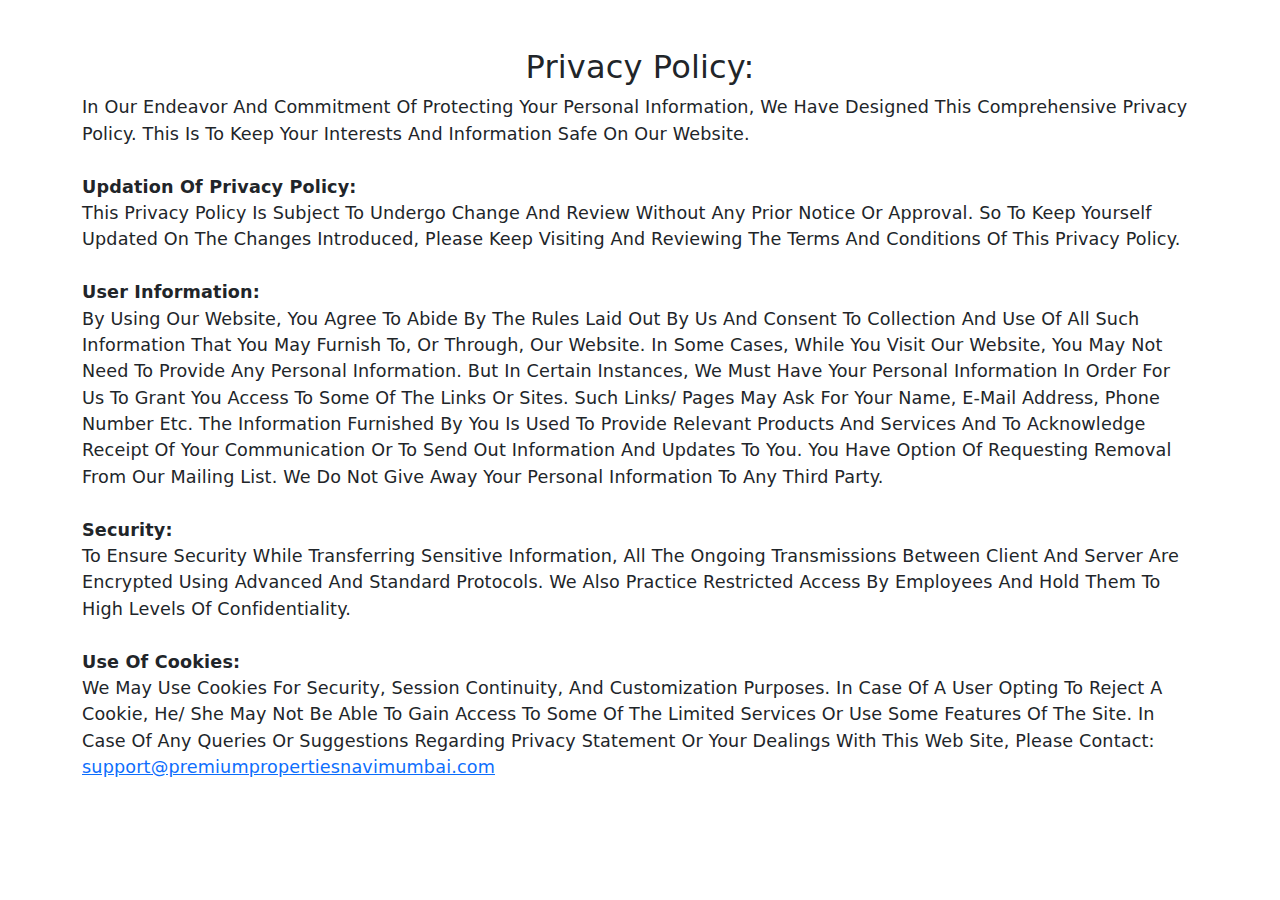
<file: privacy_policy.html>
<!DOCTYPE html>
<html lang="en">
  <head>
    <meta charset="UTF-8" />
    <meta name="viewport" content="width=device-width, initial-scale=1.0" />
    <title>Privacy Policy - New Palm Beach</title>

    <!-- Favicon -->
    <link rel="icon" href="img/logo/favicon.png" sizes="16x16" />

    <!-- Bootstrap CDN -->
    <link
      href="https://cdn.jsdelivr.net/npm/bootstrap@5.3.3/dist/css/bootstrap.min.css"
      rel="stylesheet"
      integrity="sha384-QWTKZyjpPEjISv5WaRU9OFeRpok6YctnYmDr5pNlyT2bRjXh0JMhjY6hW+ALEwIH"
      crossorigin="anonymous" />

    <style>
      * {
        margin: 0;
        padding: 0;
        box-sizing: border-box;
      }
      body {
        font-size: 1.1em;
        letter-spacing: 0.01rem;
        font-weight: 400;
        font-style: normal;
        text-transform: capitalize;
      }
    </style>
    
    <!-- Google tag (gtag.js) -->
<script async src="https://www.googletagmanager.com/gtag/js?id=AW-16841506878"></script>
<script>
  window.dataLayer = window.dataLayer || [];
  function gtag(){dataLayer.push(arguments);}
  gtag('js', new Date());

  gtag('config', 'AW-16841506878');
</script>

  </head>
  <body>
    <div class="container mt-5">
      <div class="head text-center">
        <h2>Privacy Policy:</h2>
      </div>
      <p>
        In Our Endeavor And Commitment Of Protecting Your Personal Information,
        We Have Designed This Comprehensive Privacy Policy. This Is To Keep Your
        Interests And Information Safe On Our Website.
        <br />
        <br />
        <b>Updation Of Privacy Policy:</b>
        <br />

        This Privacy Policy Is Subject To Undergo Change And Review Without Any
        Prior Notice Or Approval. So To Keep Yourself Updated On The Changes
        Introduced, Please Keep Visiting And Reviewing The Terms And Conditions
        Of This Privacy Policy.
        <br />
        <br />
        <b>User Information:</b>
        <br />
        By Using Our Website, You Agree To Abide By The Rules Laid Out By Us And
        Consent To Collection And Use Of All Such Information That You May
        Furnish To, Or Through, Our Website. In Some Cases, While You Visit Our
        Website, You May Not Need To Provide Any Personal Information. But In
        Certain Instances, We Must Have Your Personal Information In Order For
        Us To Grant You Access To Some Of The Links Or Sites. Such Links/ Pages
        May Ask For Your Name, E-Mail Address, Phone Number Etc. The Information
        Furnished By You Is Used To Provide Relevant Products And Services And
        To Acknowledge Receipt Of Your Communication Or To Send Out Information
        And Updates To You. You Have Option Of Requesting Removal From Our
        Mailing List. We Do Not Give Away Your Personal Information To Any Third
        Party.

        <br />
        <br />
        <b>Security:</b>
        <br />
        To Ensure Security While Transferring Sensitive Information, All The
        Ongoing Transmissions Between Client And Server Are Encrypted Using
        Advanced And Standard Protocols. We Also Practice Restricted Access By
        Employees And Hold Them To High Levels Of Confidentiality.

        <br />
        <br />
        <b>Use Of Cookies:</b>
        <br />
        We May Use Cookies For Security, Session Continuity, And Customization
        Purposes. In Case Of A User Opting To Reject A Cookie, He/ She May Not
        Be Able To Gain Access To Some Of The Limited Services Or Use Some
        Features Of The Site. In Case Of Any Queries Or Suggestions Regarding
        Privacy Statement Or Your Dealings With This Web Site, Please Contact:
        <a
          href="mailto:support@premiumpropertiesnavimumbai.com"
          class="text-lowercase">
          support@premiumpropertiesnavimumbai.com
        </a>
      </p>
    </div>
  </body>
</html>
</file>
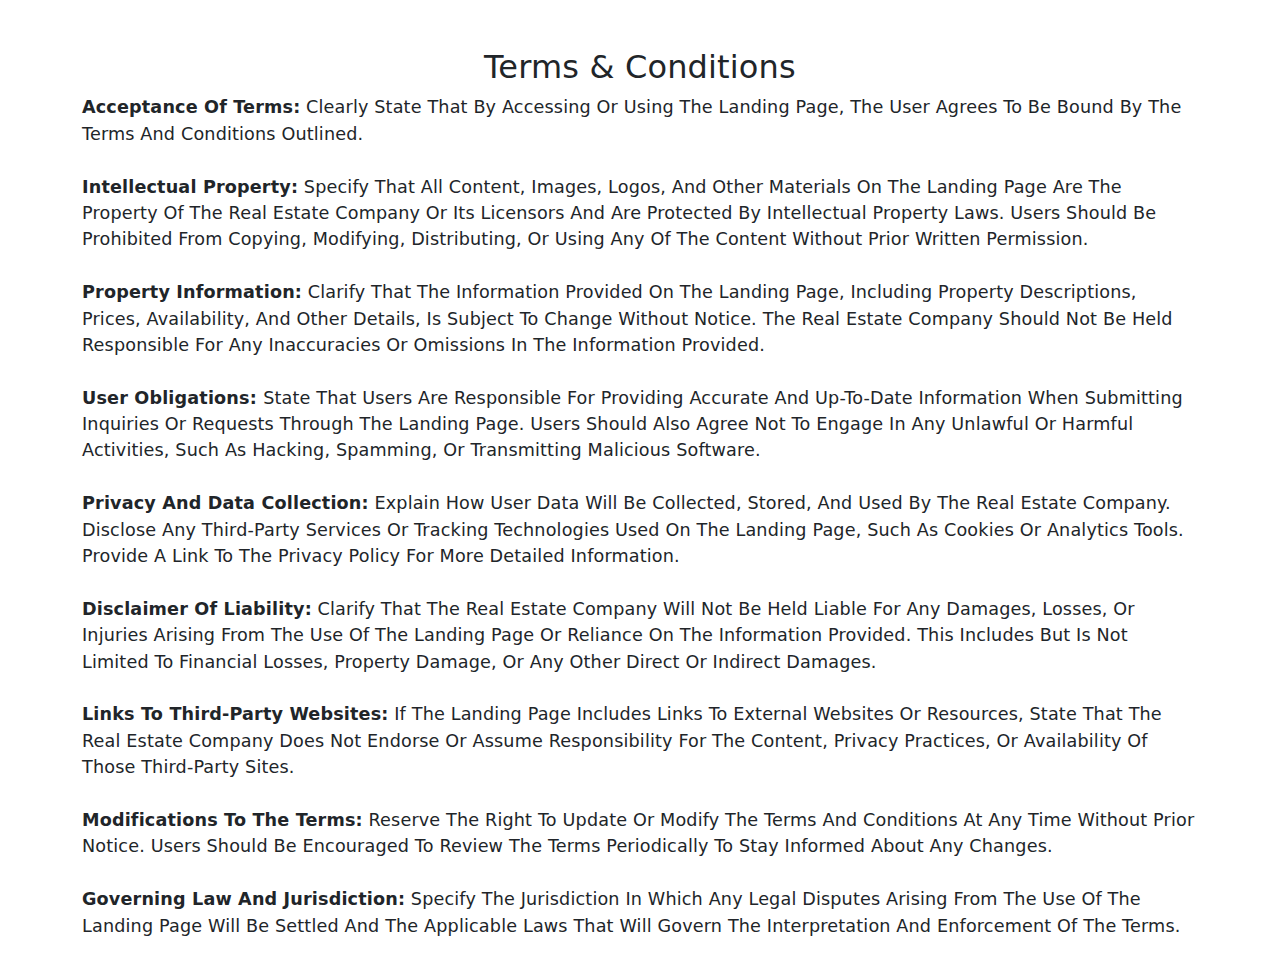
<file: termsandcondition.html>
<!DOCTYPE html>
<html lang="en">
  <head>
    <meta charset="UTF-8" />
    <meta name="viewport" content="width=device-width, initial-scale=1.0" />
    <title>Terms & Conditions - New Palm Beach</title>

    <!-- Favicon -->
    <link rel="icon" href="img/logo/favicon.png" sizes="16x16" />

    <!-- Bootstrap CDN -->
    <link
      href="https://cdn.jsdelivr.net/npm/bootstrap@5.3.3/dist/css/bootstrap.min.css"
      rel="stylesheet"
      integrity="sha384-QWTKZyjpPEjISv5WaRU9OFeRpok6YctnYmDr5pNlyT2bRjXh0JMhjY6hW+ALEwIH"
      crossorigin="anonymous" />

    <style>
      * {
        margin: 0;
        padding: 0;
        box-sizing: border-box;
      }
      body {
        font-size: 1.1em;
        letter-spacing: 0.01rem;
        font-weight: 400;
        font-style: normal;
        text-transform: capitalize;
      }
    </style>
    
    <!-- Google tag (gtag.js) -->
<script async src="https://www.googletagmanager.com/gtag/js?id=AW-16841506878"></script>
<script>
  window.dataLayer = window.dataLayer || [];
  function gtag(){dataLayer.push(arguments);}
  gtag('js', new Date());

  gtag('config', 'AW-16841506878');
</script>

  </head>
  <body>
    <div class="container mt-5">
      <div class="head text-center">
        <h2>Terms & Conditions</h2>
      </div>

      <p>
        <b> Acceptance Of Terms:</b>

        Clearly State That By Accessing Or Using The Landing Page, The User
        Agrees To Be Bound By The Terms And Conditions Outlined.

        <br /><br />
        <b>Intellectual Property:</b>

        Specify That All Content, Images, Logos, And Other Materials On The
        Landing Page Are The Property Of The Real Estate Company Or Its
        Licensors And Are Protected By Intellectual Property Laws. Users Should
        Be Prohibited From Copying, Modifying, Distributing, Or Using Any Of The
        Content Without Prior Written Permission.

        <br /><br />
        <b>Property Information:</b>

        Clarify That The Information Provided On The Landing Page, Including
        Property Descriptions, Prices, Availability, And Other Details, Is
        Subject To Change Without Notice. The Real Estate Company Should Not Be
        Held Responsible For Any Inaccuracies Or Omissions In The Information
        Provided.

        <br /><br />
        <b> User Obligations: </b>

        State That Users Are Responsible For Providing Accurate And Up-To-Date
        Information When Submitting Inquiries Or Requests Through The Landing
        Page. Users Should Also Agree Not To Engage In Any Unlawful Or Harmful
        Activities, Such As Hacking, Spamming, Or Transmitting Malicious
        Software.

        <br /><br /><b>Privacy And Data Collection:</b>

        Explain How User Data Will Be Collected, Stored, And Used By The Real
        Estate Company. Disclose Any Third-Party Services Or Tracking
        Technologies Used On The Landing Page, Such As Cookies Or Analytics
        Tools. Provide A Link To The Privacy Policy For More Detailed
        Information.

        <br /><br /><b>Disclaimer Of Liability:</b>

        Clarify That The Real Estate Company Will Not Be Held Liable For Any
        Damages, Losses, Or Injuries Arising From The Use Of The Landing Page Or
        Reliance On The Information Provided. This Includes But Is Not Limited
        To Financial Losses, Property Damage, Or Any Other Direct Or Indirect
        Damages.

        <br /><br /><b>Links To Third-Party Websites:</b>

        If The Landing Page Includes Links To External Websites Or Resources,
        State That The Real Estate Company Does Not Endorse Or Assume
        Responsibility For The Content, Privacy Practices, Or Availability Of
        Those Third-Party Sites.

        <br /><br /><b>Modifications To The Terms:</b>

        Reserve The Right To Update Or Modify The Terms And Conditions At Any
        Time Without Prior Notice. Users Should Be Encouraged To Review The
        Terms Periodically To Stay Informed About Any Changes.

        <br /><br /><b>Governing Law And Jurisdiction:</b>

        Specify The Jurisdiction In Which Any Legal Disputes Arising From The
        Use Of The Landing Page Will Be Settled And The Applicable Laws That
        Will Govern The Interpretation And Enforcement Of The Terms.
      </p>
    </div>
  </body>
</html>
</file>
